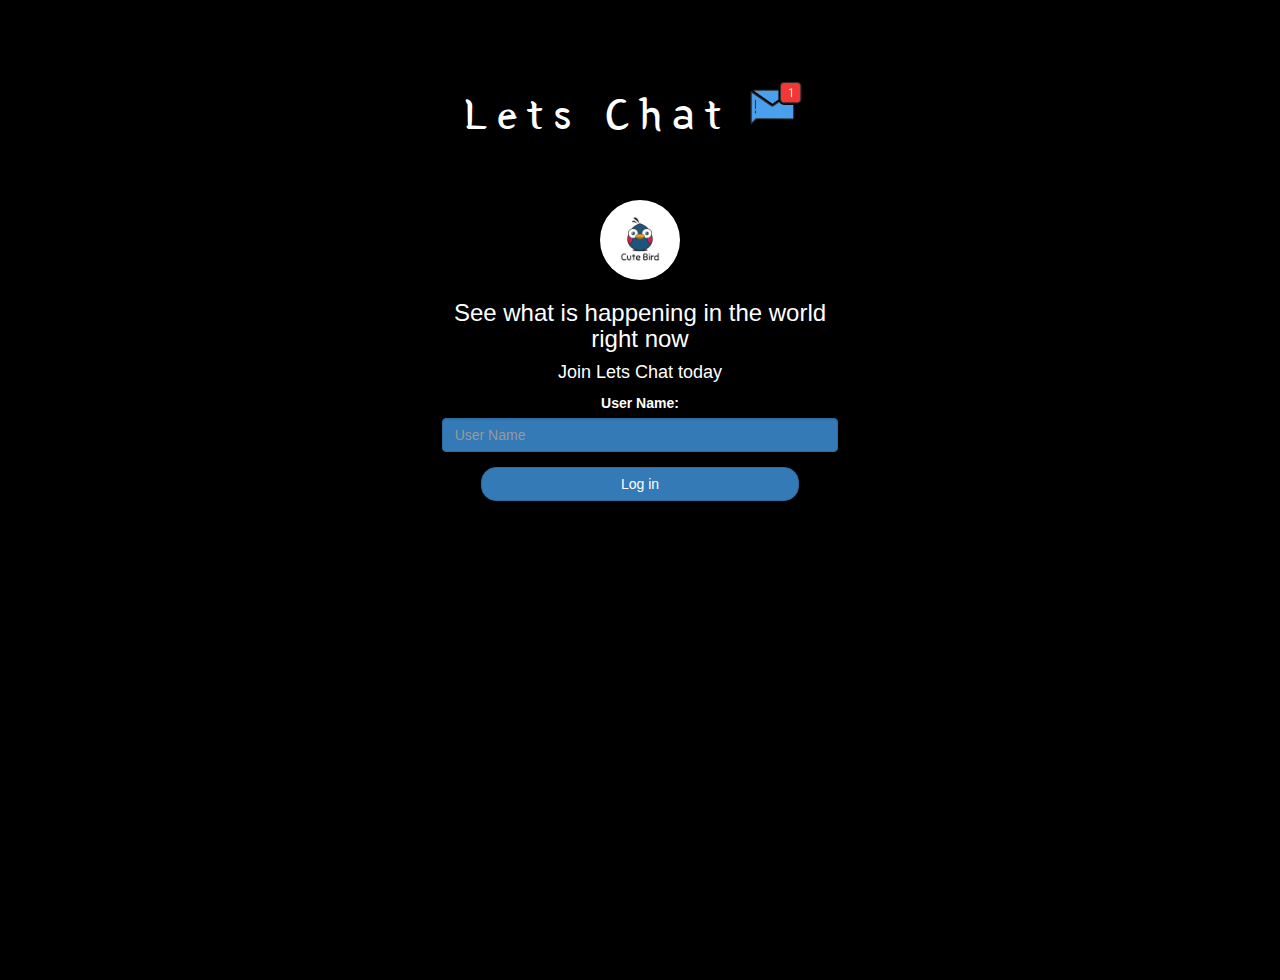
<file: index.html>
<!DOCTYPE html>
<html>
<head>
	<title>Lets Chat</title>
<link href="https://fonts.googleapis.com/css?family=Yeon+Sung&display=swap" rel="stylesheet"><meta name="viewport" content="width=device-width, initial-scale=1">

<link rel="stylesheet" href="https://maxcdn.bootstrapcdn.com/bootstrap/3.4.0/css/bootstrap.min.css">
<script src="https://ajax.googleapis.com/ajax/libs/jquery/3.4.1/jquery.min.js"></script>
<script src="https://maxcdn.bootstrapcdn.com/bootstrap/3.4.0/js/bootstrap.min.js"></script>

<link rel="stylesheet" type="text/css" href="style.css">
<script src="Lets_Chat.js"></script>
</head>
<body>
<center>
	<h1 class="header">	
		Lets Chat<sup>
	<img src="m2.png">
	</sup>
</h1>
	<div style="background-color:rgb(0,0,0);" class="col-lg-4 col-md-6 col-sm-6 col-xs-11 login_div">
	<img src="logo.png" class="logo">
		<h3 style="color:rgb(255,255,255);">See what is happening in the world right now</h3>
		<h4 style="color:rgb(255,255,255);">Join Lets Chat today</h4>
		<div class="form-group">
		  <label style="color:rgb(255,255,255);">User Name:</label>
			<input type="text" id="user_name" class="form-control btn-primary" placeholder="User Name">
		</div>
		<button id="login_button" class="btn btn-primary" onclick="addUser();">Log in</button>
		<br><br>
	</div>
</center>
</body>
</html>
</file>
<file: style.css>
html, body
{
  height: 100%;
  margin: 0;
  background-color: rgb(0,0,0);
}

body
{
background-image: linear-gradient(to right top, rgb(0,0,0), rgb(0,0,0), rgb(0,0,0), rgb(0,0,0), rgb(0,0,0));
}

.header
{
	color: white;font-family: 'Yeon Sung';font-size: 45px;letter-spacing: 10px;margin-top: 80px;
}
.header img
{
	width: 80px;margin-left: -15px;
}

.login_div
{
	background: rgba(255,255,255,0.8);float: none;border-radius: 15px;
}

.logo
{
	width: 80px;margin-top: 30px;border-radius: 40px;
}

#login_button
{
	width: 80%;border-radius: 15px;
}

.room_name
{
	cursor: pointer;
	font-size: 20px;
}


#logout
{
	font-size: 20px; float: right;
}


#output
{
	padding: 10px; width:80%;background: rgb(255,255,255);border-radius: 15px;
}

.input_div_room_page
{
	width: 80%;
}

.input_div label
{
	color: white;font-size: 20px;
}


.input_div_message_page
{
	position: fixed;bottom: 0px;width: 100%;background: rgba(255,255,255,0.8);
}
.input_div_message_page label
{
	color: black;
}
.input_div_message_page #msg
{
	width: 80%;
}
.input_div_message_page button
{
	margin-top: 15px;
	width: 50%; 
}
.color_white
{
	color: white
}

.user_tick
{
	width:20px;
}
.message_h4
{
	padding-left:5px;color: rgb(255,255,255);
}
*{
	background-color: rgb(0,0,0);
}
</file>
